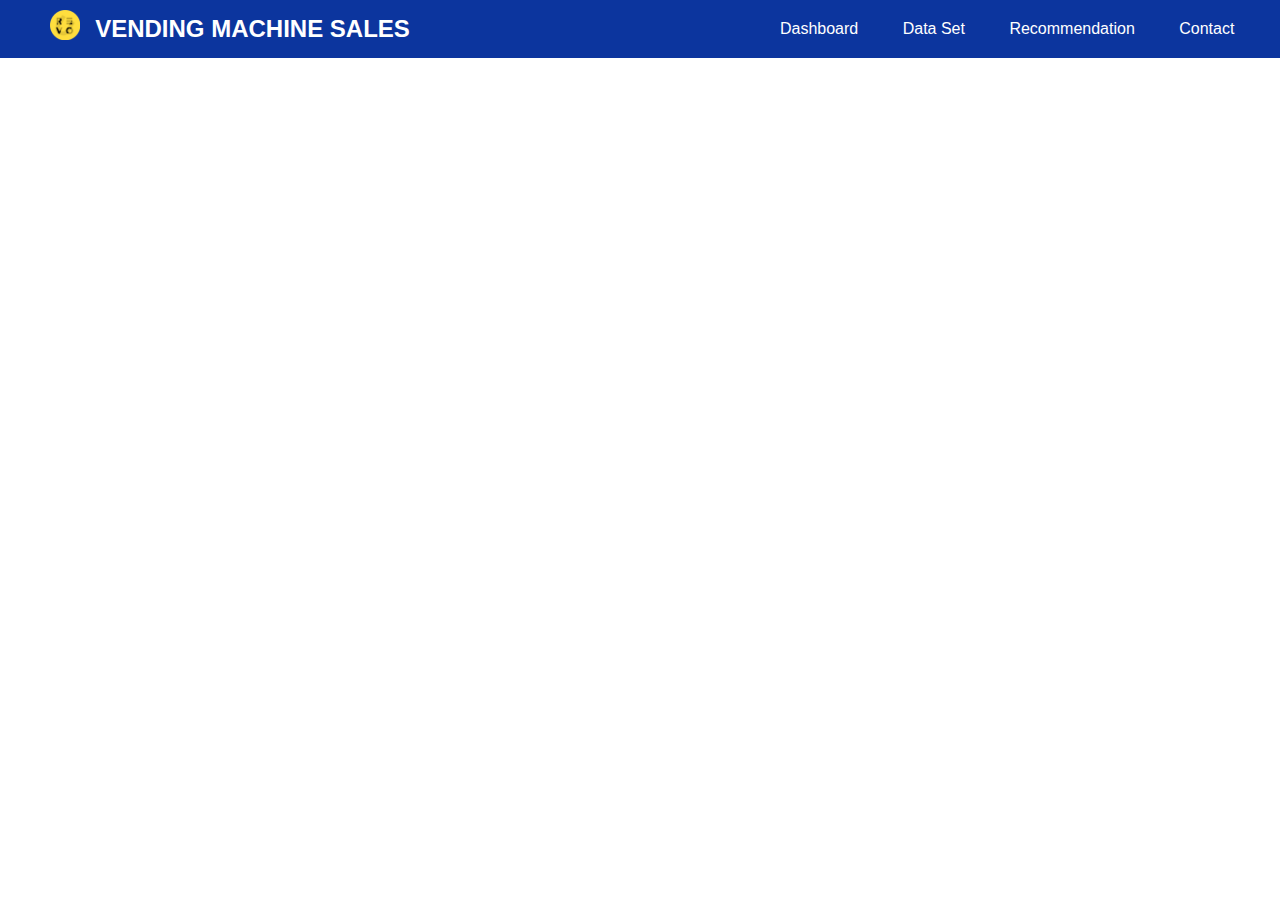
<file: recommmendation.html>
<!DOCTYPE html>
<html lang="en">
<head>
    <meta charset="UTF-8">
    <meta name="viewport" content="width=device-width, initial-scale=1.0">
    <title>Document</title>
    <link rel="stylesheet" href="styles.css">
</head>
<body>
    <header>
        <div class="navbar">
            <div class="nav-left">
                <img class="logo" src="assets/revou-removebg-preview.png" alt="Logo Revou">
                <h1 class="judul">VENDING MACHINE SALES</h1>
            </div>
            <div >
                <a href="index.html" id="dashboard-link">Dashboard</a>
                <a href="data.html">Data Set</a>
                <a href="recommmendation.html">Recommendation</a>
                <a href="contact.html" id="contact-link">Contact</a>
            </div>
        </div>

    </header>
</body>
</html>
</file>
<file: styles.css>
/* Reset some default browser styles */
body, h1, h2, p {
    margin: 0;
    padding: 0;
    font-family: Arial, sans-serif;
}

body {
    display: flex;
    flex-direction: column;
    min-height: 100vh;
}

header {
    background-color: #0C359E;
    color: white;
    padding: 10px 0;

}

.logo {
    align-content: left;
    width: 30px;
    height: 30px;
}
.judul {
    padding: 5px;
    margin-left:10px;
    font-size: 24px;

}

.navbar {
    display: flex;
    justify-content: space-between;
    background-color: #0C359E;
    margin-right: 2%;

}

.nav-left {
    display: flex;
    margin-left: 4%;

}

.navbar a{
    color: white;
    padding: 10px 20px;
    text-decoration: none;
    display: inline-block;
}

.navbar a:hover, .dropdown:hover {
    background-color: #ffffff;
    color: #0C359E;
    transition-duration: 1s;
}

.main-content {
    display: flex;
    flex: 1;

}

.sidebar {
    flex: 0.7;
    background-color: #f4f4f4;
    padding: 20px;
    font-size: 12px;
    text-align: center;

}
.box-aside {
    display: flex;
    flex-direction: column;
    gap: 20px;
}

.box-aside1, .box-aside2 {
    padding: 20px 0 0 0 ;
    font-size: 22px;
    font-weight: bold;
    background-color: #FFE3CA;
    height: 100px;
    width: 100%;
    box-shadow: 3px 3px 4px 0px rgba(194, 191, 191, 0.75);
    
}
.box-aside3 {
    padding: 30px 0 30px 5px ;
    font-size: 22px;
    font-weight: bold;
    background-color: #FFE3CA;
    height: 230px;
    width: 100%;
    box-shadow: 3px 3px 4px 0px rgba(194, 191, 191, 0.75);
     
}

#total_sales, #total_revenue {
    margin-top: 20px;
    font-size: 20px;
    color: #0C359E;
}


.box-content-container {
    flex: 3;
    display: flex;
    flex-direction: column;
    gap: 20px;
    padding: 20px;
    width: 40%;
}

.box-content {
    display: flex;
    justify-content: space-between;
}

.box-content div {
    background-color: #ccc;
    flex: 1;
    height: 100px;
    margin: 0 10px;
}

.box-container {
    display: grid;
    grid-template-columns: repeat(auto auto , minmax(80%, 1fr));
    gap: 30px;
}

.container1  {
    grid-column: 1/3;
    height: 400px;
    width: 96%;
    background-color: #FFE3CA;
    padding: 4% 2%;
    box-shadow: 3px 3px 4px 0px rgba(194, 191, 191, 0.75);
}

 .container2 {
    background-color: #FFE3CA;
    padding: 2% 0;
    height: 280px;
    width: 100%;
    box-shadow: 3px 3px 4px 0px rgba(194, 191, 191, 0.75);
 }
.container3 {
    background-color: #FFE3CA;
    padding: 2% 0;
    height: 290px;
    width: 100%;
    box-shadow: 3px 3px 4px 0px rgba(194, 191, 191, 0.75);
}

table.dataTable tbody tr:nth-child(odd) {
    background-color: #f2f2f2;
}
table.dataTable tbody tr:nth-child(even) {
    background-color: #ffffff;
}
.sort-controls {
    margin-bottom: 20px;
}

#submitted-messages {
    margin-top: 20px;
}

#submitted-messages h2 {
    margin-bottom: 10px;
}

#messages-list {
    width: 80%;
    list-style-type: none;
    padding: 0;
}

#messages-list li {
    margin-bottom: 10px;
    padding: 10px;
    border: 1px solid #ddd;
    border-radius: 5px;
    background-color: #f9f9f9;
}


footer {
    display: flex;
    justify-content: center;
    align-items: center;
    background-color: #0C359E;
    color: #ffffff;
    padding: 10px 0;
    width: 100%;
    bottom: 0;
}

/* Responsive Styles */
@media (max-width: 768px) {
    .main-content {
        flex-direction: column;
    }

    .sidebar {
        margin-bottom: 20px;
    }
    .box-aside {
        display: flex;
        flex-direction: column;
        gap: 20px;
        margin: 10% 0;
        align-items: center;
        height: 400px;
    }
    
    .box-aside1, .box-aside2, .box-aside3 {
        background-color: #FFE3CA;
        height: 150px;
        width: 100%;
    }
    .box-container {
        display: unset;
        place-items: center;
        gap: 30px;
    }

    
    .container1 ,
    .container2 ,
    .container3 {
        background-color: #FFE3CA;
        height: 150px;
        width: 80%;
        margin: 30px;
    }
}

@media (max-width: 480px) {
    .navbar {
        flex-direction: column;
    }

    .box-content-container {
        width: 90%;
    }
    .container1 {
        margin: 20px 0;
        background-color: #FFE3CA;
        height: 250px;
        width: 96%;
        max-width: 100%;
    }
    .container2 ,
    .container3 {
        margin: 20px 0;
        background-color: #FFE3CA;
        height: 250px;
        width: 100%;
        max-width: 100%;
    } 
    #salesTable {
        font-size: small;
    }
}

.main-data {
    font-size: small;
    margin: 20px;
}
</file>
